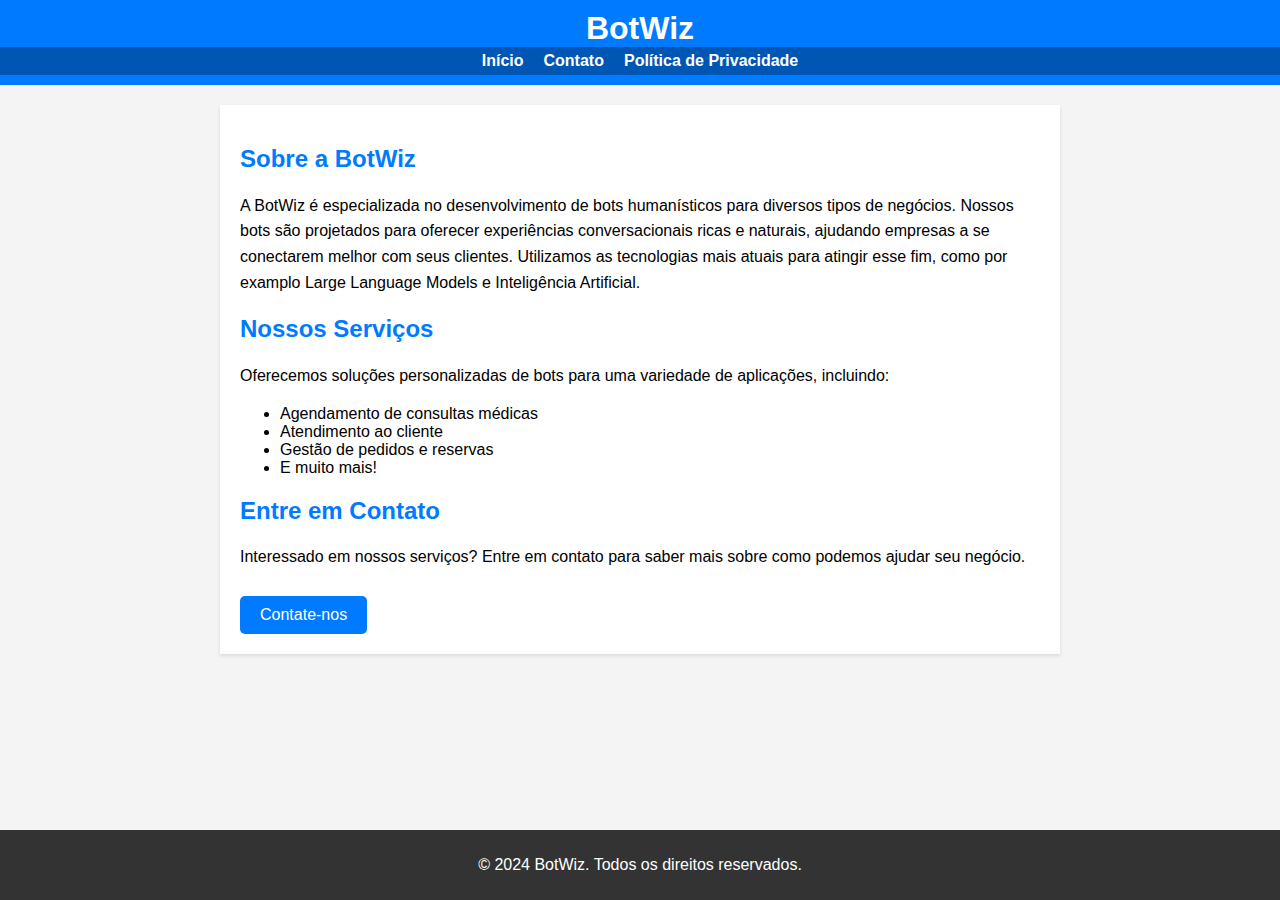
<file: index.html>
<!DOCTYPE html>
<html lang="pt-br">
<head>
    <meta charset="UTF-8">
    <meta name="viewport" content="width=device-width, initial-scale=1.0">
    <title>BotWiz - Bots Humanísticos para Negócios</title>
    <link rel="stylesheet" href="style.css">
</head>
<body>
    <header>
        <h1>BotWiz</h1>
        <nav>
            <ul>
                <li><a href="index.html">Início</a></li>
                <li><a href="contact.html">Contato</a></li>
                <li><a href="privacy.html">Política de Privacidade</a></li>
            </ul>
        </nav>
    </header>

    <main>
        <section id="about">
            <h2>Sobre a BotWiz</h2>
            <p>A BotWiz é especializada no desenvolvimento de bots humanísticos para diversos tipos de negócios. Nossos bots são projetados para oferecer experiências conversacionais ricas e naturais, ajudando empresas a se conectarem melhor com seus clientes. Utilizamos as tecnologias mais atuais para atingir esse fim, como por examplo Large Language Models e Inteligência Artificial.</p>
        </section>

        <section id="services">
            <h2>Nossos Serviços</h2>
            <p>Oferecemos soluções personalizadas de bots para uma variedade de aplicações, incluindo:</p>
            <ul>
                <li>Agendamento de consultas médicas</li>
                <li>Atendimento ao cliente</li>
                <li>Gestão de pedidos e reservas</li>
                <li>E muito mais!</li>
            </ul>
        </section>

        <section id="contact-us">
            <h2>Entre em Contato</h2>
            <p>Interessado em nossos serviços? Entre em contato para saber mais sobre como podemos ajudar seu negócio.</p>
            <a href="contact.html">Contate-nos</a>
        </section>
    </main>

    <footer>
        <p>&copy; 2024 BotWiz. Todos os direitos reservados.</p>
    </footer>
</body>
</html>
</file>
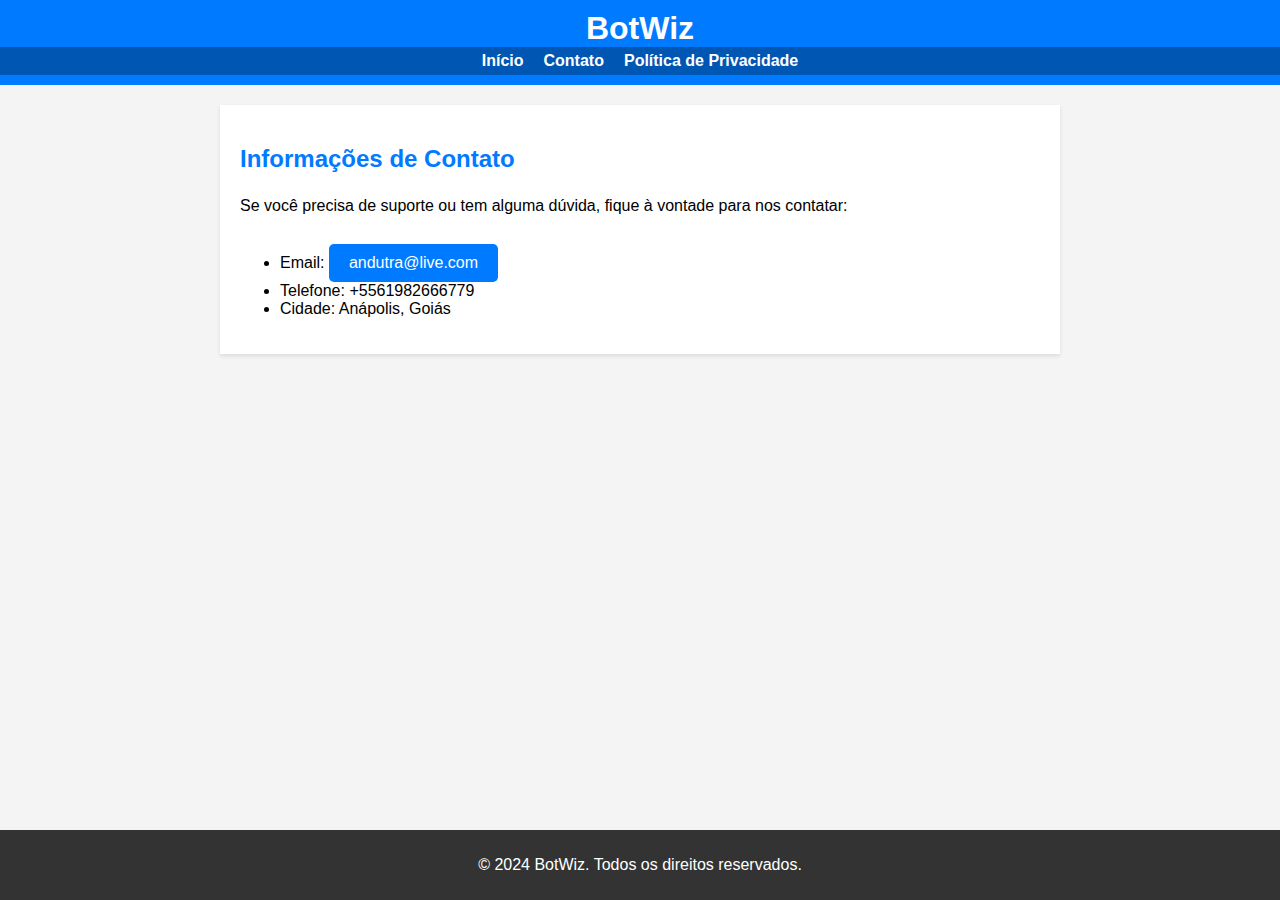
<file: contact.html>
<!DOCTYPE html>
<html lang="pt-br">
<head>
    <meta charset="UTF-8">
    <meta name="viewport" content="width=device-width, initial-scale=1.0">
    <title>Contato e Suporte - BotWiz</title>
    <link rel="stylesheet" href="style.css">
</head>
<body>
    <header>
        <h1>BotWiz</h1>
        <nav>
            <ul>
                <li><a href="index.html">Início</a></li>
                <li><a href="contact.html">Contato</a></li>
                <li><a href="privacy.html">Política de Privacidade</a></li>
            </ul>
        </nav>
    </header>

    <main>
        <section id="contact-info">
            <h2>Informações de Contato</h2>
            <p>Se você precisa de suporte ou tem alguma dúvida, fique à vontade para nos contatar:</p>
            <ul>
                <li>Email: <a href="mailto:andutra@live.com">andutra@live.com</a></li>
                <li>Telefone: +5561982666779</li>
                <li>Cidade: Anápolis, Goiás</li>
            </ul>
        </section>
    </main>

    <footer>
        <p>&copy; 2024 BotWiz. Todos os direitos reservados.</p>
    </footer>
</body>
</html>
</file>
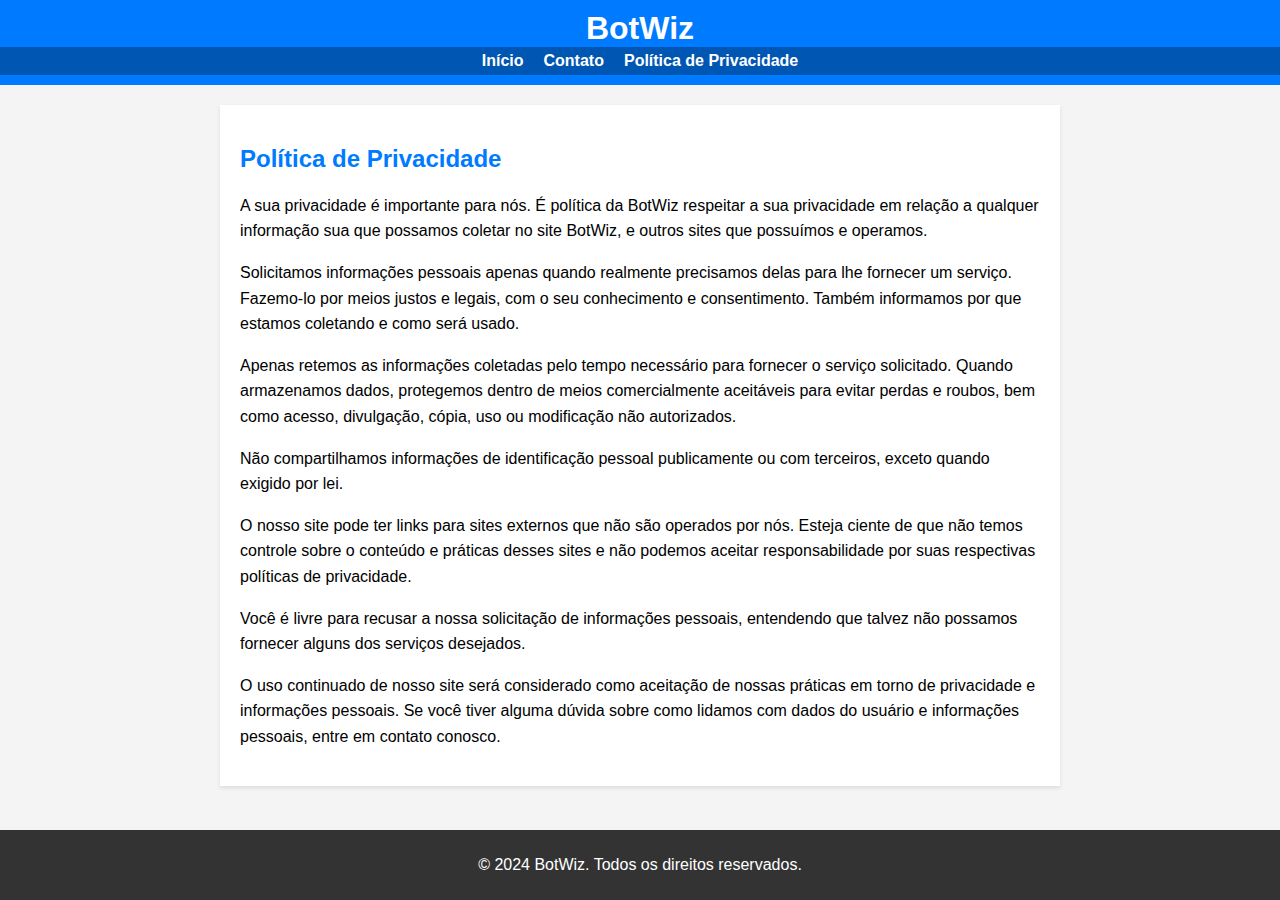
<file: privacy.html>
<!DOCTYPE html>
<html lang="pt-br">
<head>
    <meta charset="UTF-8">
    <meta name="viewport" content="width=device-width, initial-scale=1.0">
    <title>Política de Privacidade - BotWiz</title>
    <link rel="stylesheet" href="style.css">
</head>
<body>
    <header>
        <h1>BotWiz</h1>
        <nav>
            <ul>
                <li><a href="index.html">Início</a></li>
                <li><a href="contact.html">Contato</a></li>
                <li><a href="privacy.html">Política de Privacidade</a></li>
            </ul>
        </nav>
    </header>

    <main>
        <section id="privacy-policy">
            <h2>Política de Privacidade</h2>
            <p>A sua privacidade é importante para nós. É política da BotWiz respeitar a sua privacidade em relação a qualquer informação sua que possamos coletar no site BotWiz, e outros sites que possuímos e operamos.</p>
            <p>Solicitamos informações pessoais apenas quando realmente precisamos delas para lhe fornecer um serviço. Fazemo-lo por meios justos e legais, com o seu conhecimento e consentimento. Também informamos por que estamos coletando e como será usado.</p>
            <p>Apenas retemos as informações coletadas pelo tempo necessário para fornecer o serviço solicitado. Quando armazenamos dados, protegemos dentro de meios comercialmente aceitáveis para evitar perdas e roubos, bem como acesso, divulgação, cópia, uso ou modificação não autorizados.</p>
            <p>Não compartilhamos informações de identificação pessoal publicamente ou com terceiros, exceto quando exigido por lei.</p>
            <p>O nosso site pode ter links para sites externos que não são operados por nós. Esteja ciente de que não temos controle sobre o conteúdo e práticas desses sites e não podemos aceitar responsabilidade por suas respectivas políticas de privacidade.</p>
            <p>Você é livre para recusar a nossa solicitação de informações pessoais, entendendo que talvez não possamos fornecer alguns dos serviços desejados.</p>
            <p>O uso continuado de nosso site será considerado como aceitação de nossas práticas em torno de privacidade e informações pessoais. Se você tiver alguma dúvida sobre como lidamos com dados do usuário e informações pessoais, entre em contato conosco.</p>
        </section>
    </main>

    <footer>
        <p>&copy; 2024 BotWiz. Todos os direitos reservados.</p>
    </footer>
</body>
</html>
</file>
<file: style.css>
/* style.css */
body {
  font-family: Arial, sans-serif;
  margin: 0;
  padding: 0;
  background-color: #f4f4f4;
}

header {
  background-color: #007bff;
  color: white;
  padding: 10px 0;
  text-align: center;
}

header h1 {
  margin: 0;
}

nav {
  background-color: #0056b3;
  padding: 5px 0;
}

nav ul {
  list-style-type: none;
  padding: 0;
  margin: 0;
  display: flex;
  justify-content: center;
}

nav ul li a {
  color: #fff;
  text-decoration: none;
  font-weight: bold;
  padding: 5px 10px;
  border-radius: 5px;
  transition: background-color 0.3s;
}

nav ul li a:hover {
  background-color: #003865;
}

main {
  padding: 20px;
  background-color: white;
  max-width: 800px;
  margin: 20px auto;
  box-shadow: 0 2px 4px rgba(0,0,0,0.1);
}

main h2 {
  color: #007bff;
}

main p {
  line-height: 1.6;
}

main a {
  display: inline-block;
  background-color: #007bff;
  color: white;
  padding: 10px 20px;
  text-decoration: none;
  border-radius: 5px;
  margin-top: 10px;
}

footer {
  background-color: #333;
  color: white;
  text-align: center;
  padding: 10px 0;
  position: fixed;
  width: 100%;
  bottom: 0;
}
</file>
